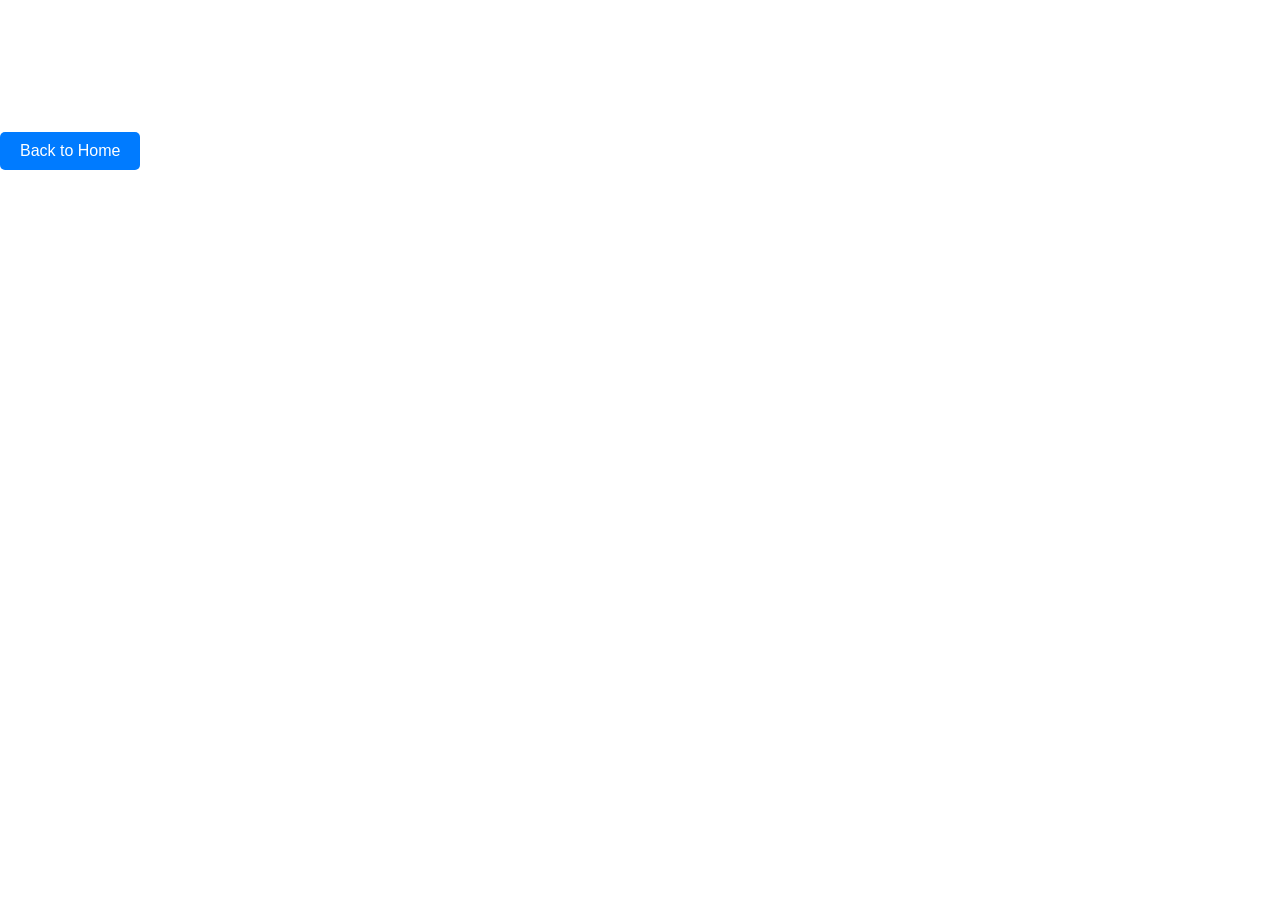
<file: story.html>
<!DOCTYPE html>
<html lang="en">
<head>
    <meta charset="UTF-8">
    <meta name="viewport" content="width=device-width, initial-scale=1.0">
    <title>My Story</title>
    <link rel="stylesheet" href="styles.css">
</head>
<body>
    <div class="story-container">
        <h1>My Story</h1>
        <p>Here is where I tell you all about my journey, experiences, and what makes me who I am.</p>
        <a href="index.html" class="button">Back to Home</a>
    </div>
</body>
</html>
</file>
<file: styles.css>
body {
    font-family: Arial, sans-serif;
    margin: 0;
    padding: 0;
    background-image: url('https://example.com/background.jpg'); /* Replace with your background image URL */
    background-size: cover;
    color: white;
}

.container, .about-container {
    text-align: center;
    padding: 50px;
    background: rgba(0, 0, 0, 0.7); /* Semi-transparent background for readability */
    margin: 20px auto;
    border-radius: 10px;
    width: 80%;
}

h1 {
    margin-bottom: 20px;
}

.profile-pic {
    width: 200px;
    height: auto;
    border-radius: 50%;
}

.social-media {
    margin-top: 20px;
}

.social-media a {
    margin: 0 10px;
    color: white;
    text-decoration: none;
}

.button {
    display: inline-block;
    margin-top: 20px;
    padding: 10px 20px;
    background: #007BFF;
    color: white;
    text-decoration: none;
    border-radius: 5px;
}
</file>
